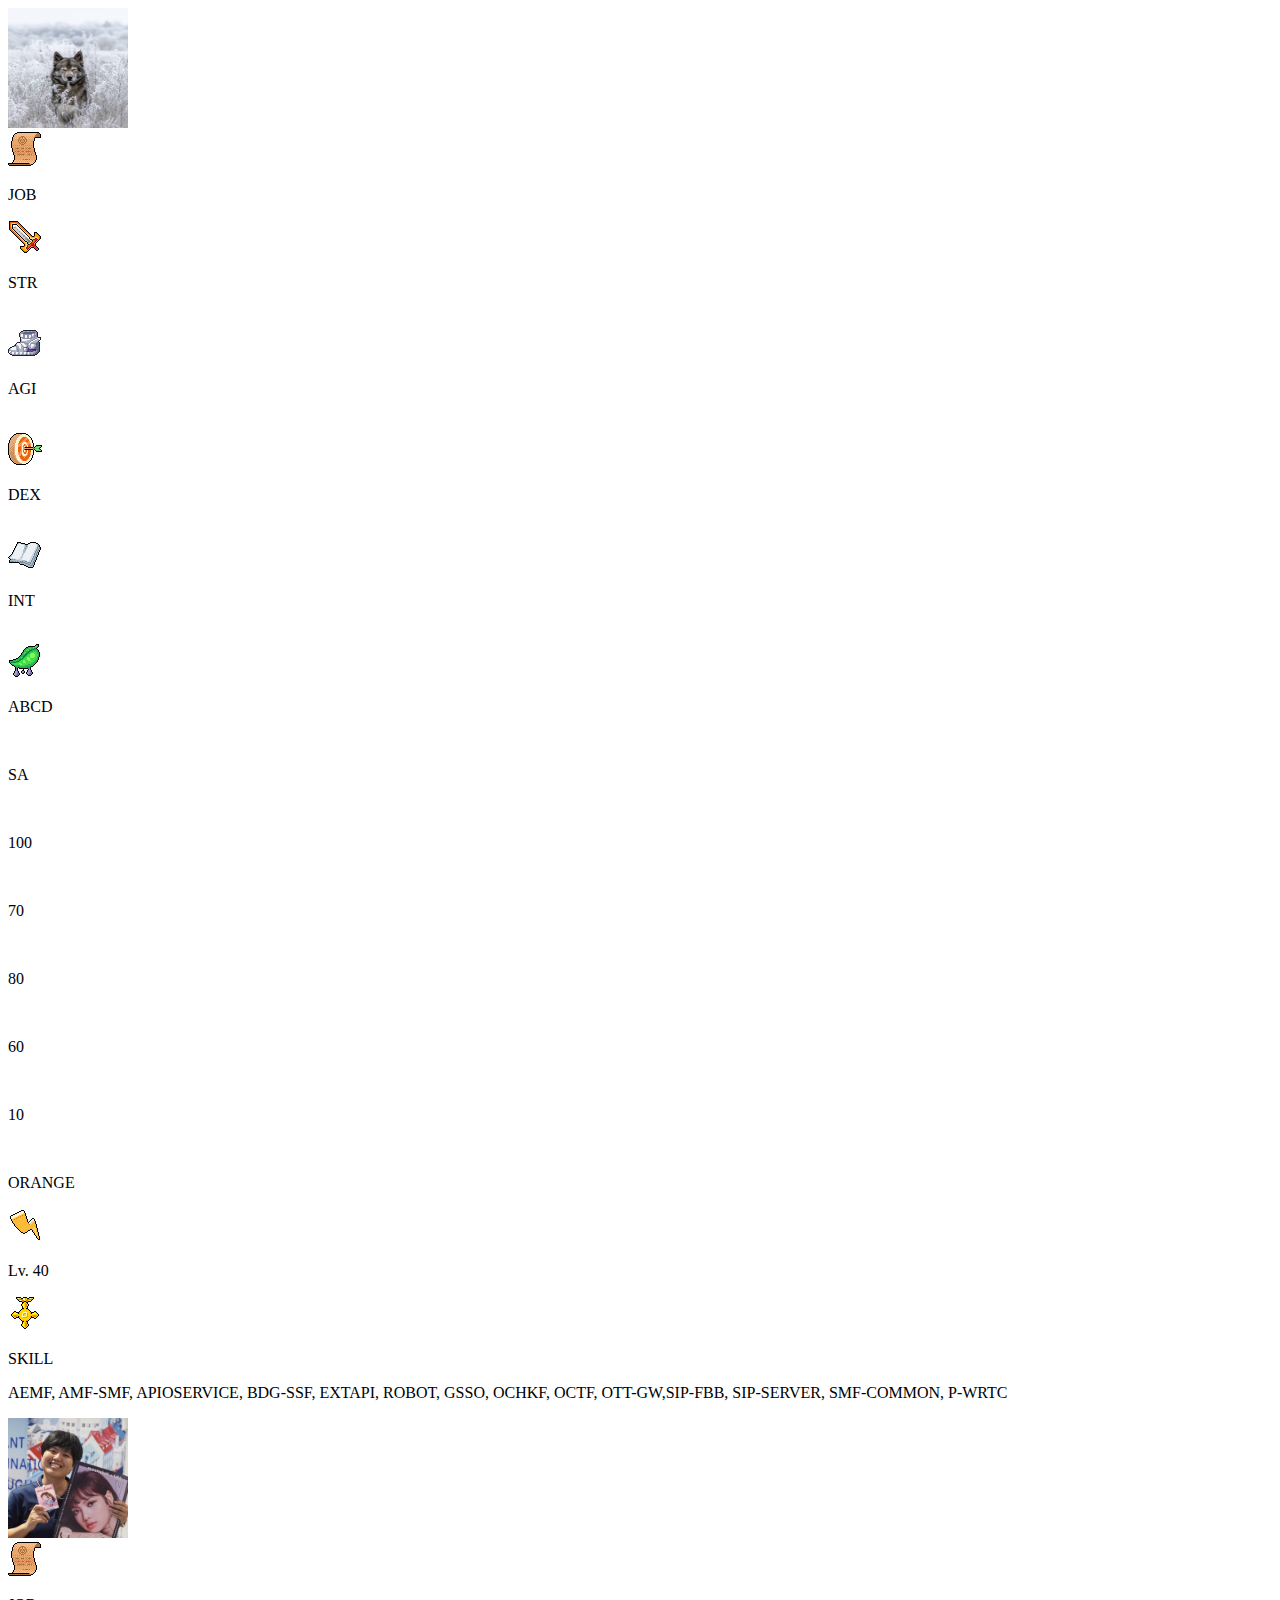
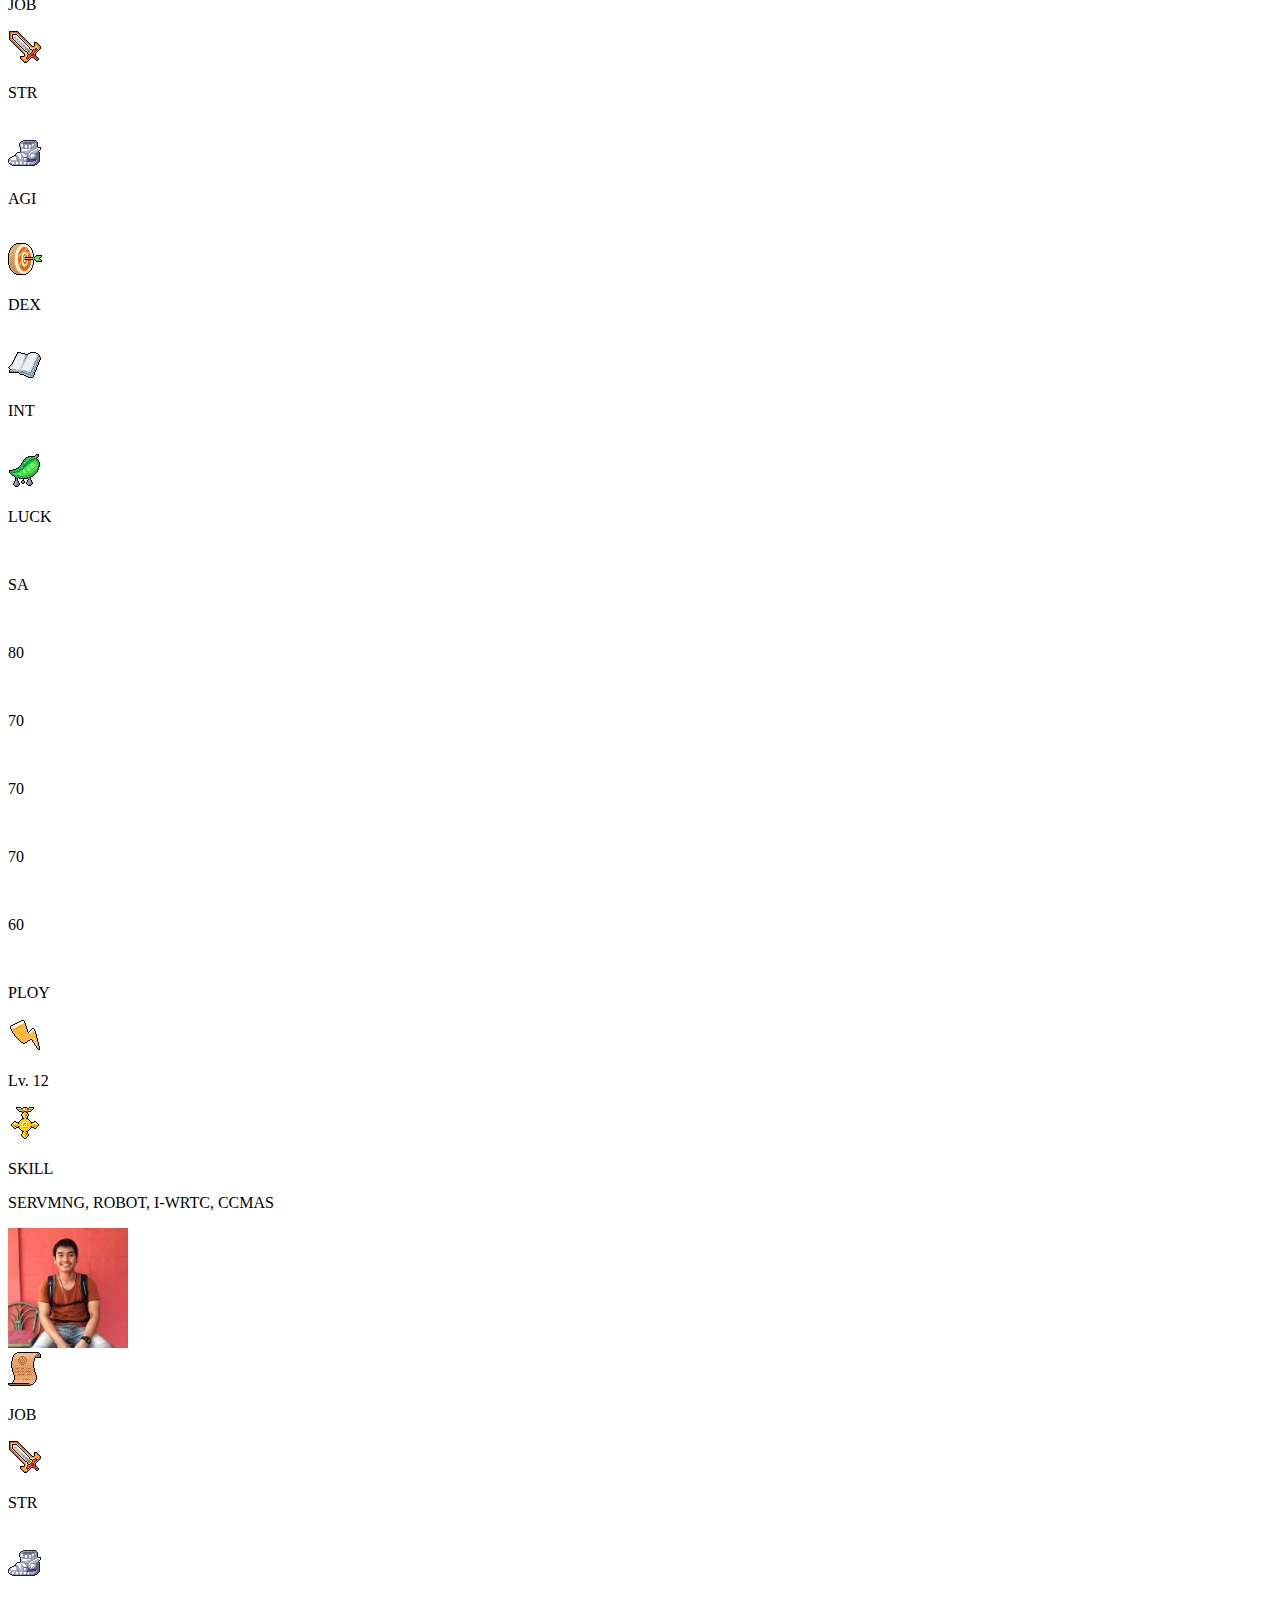
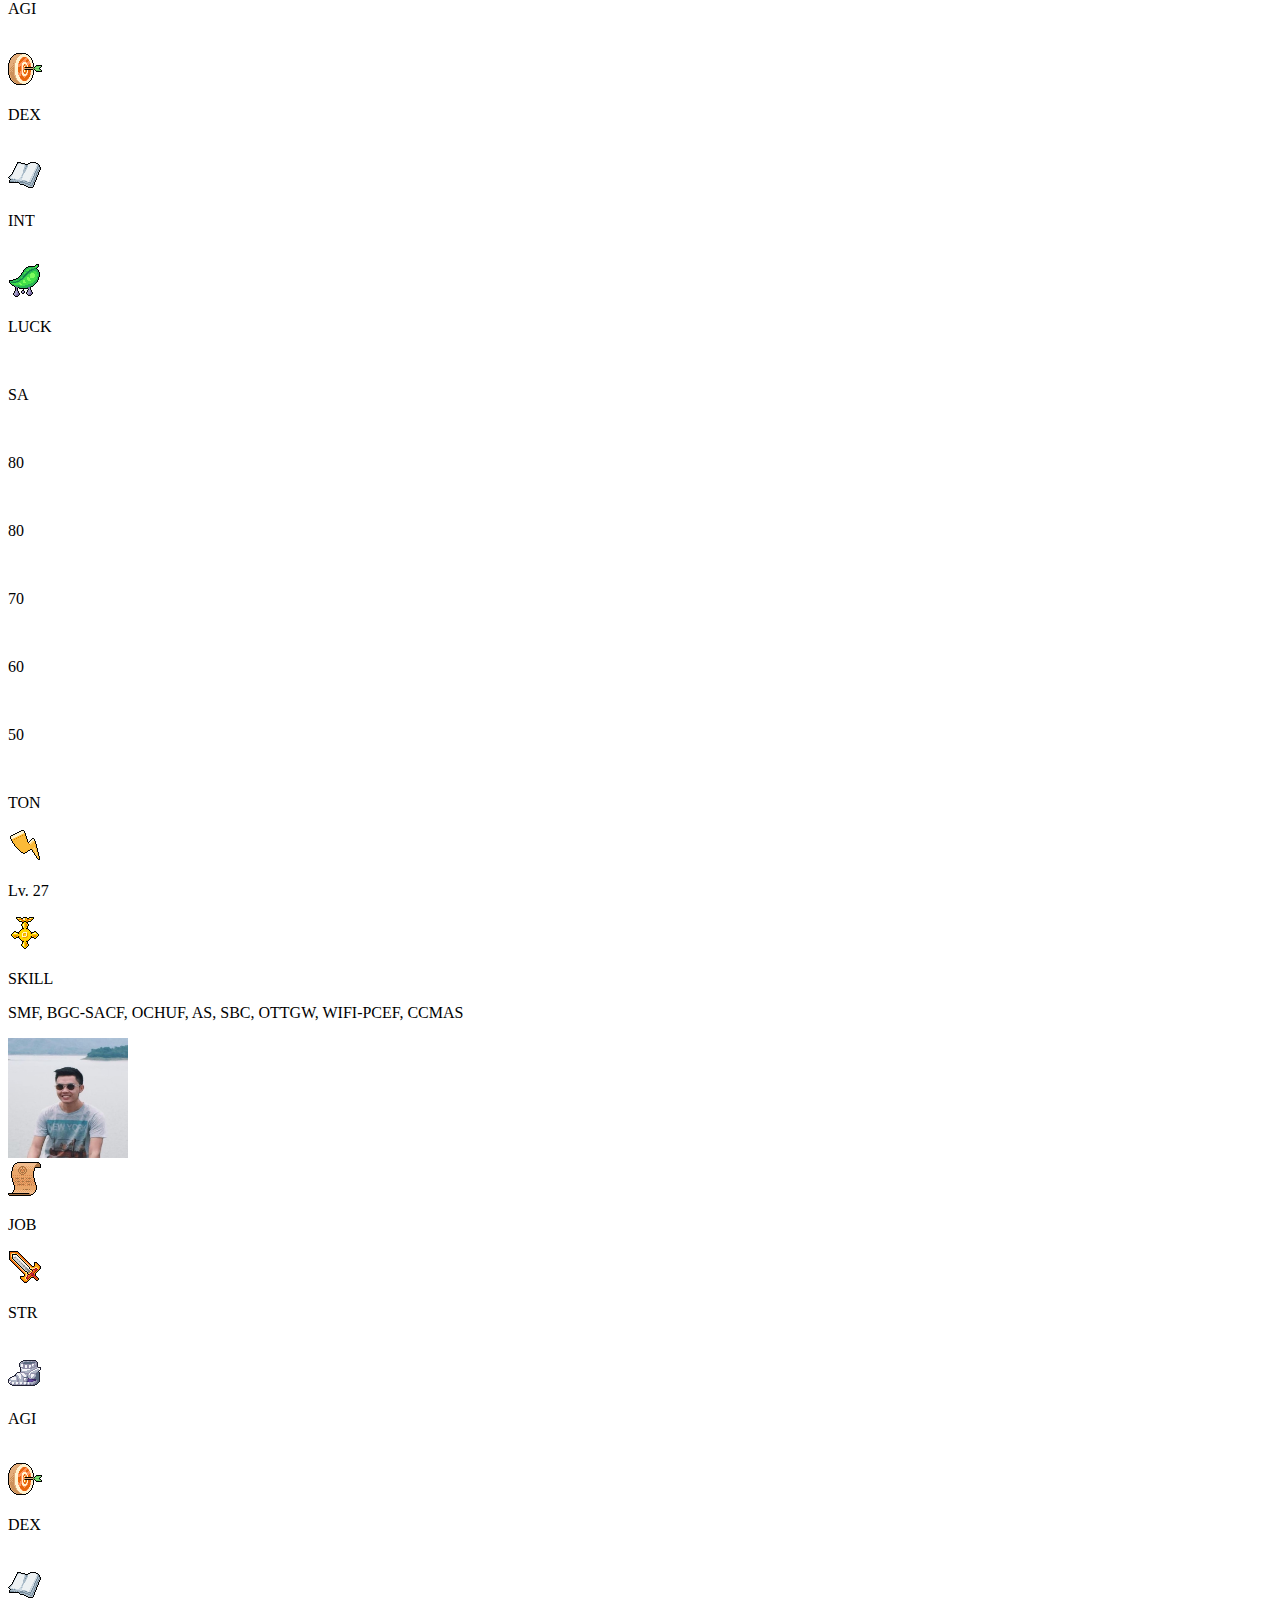
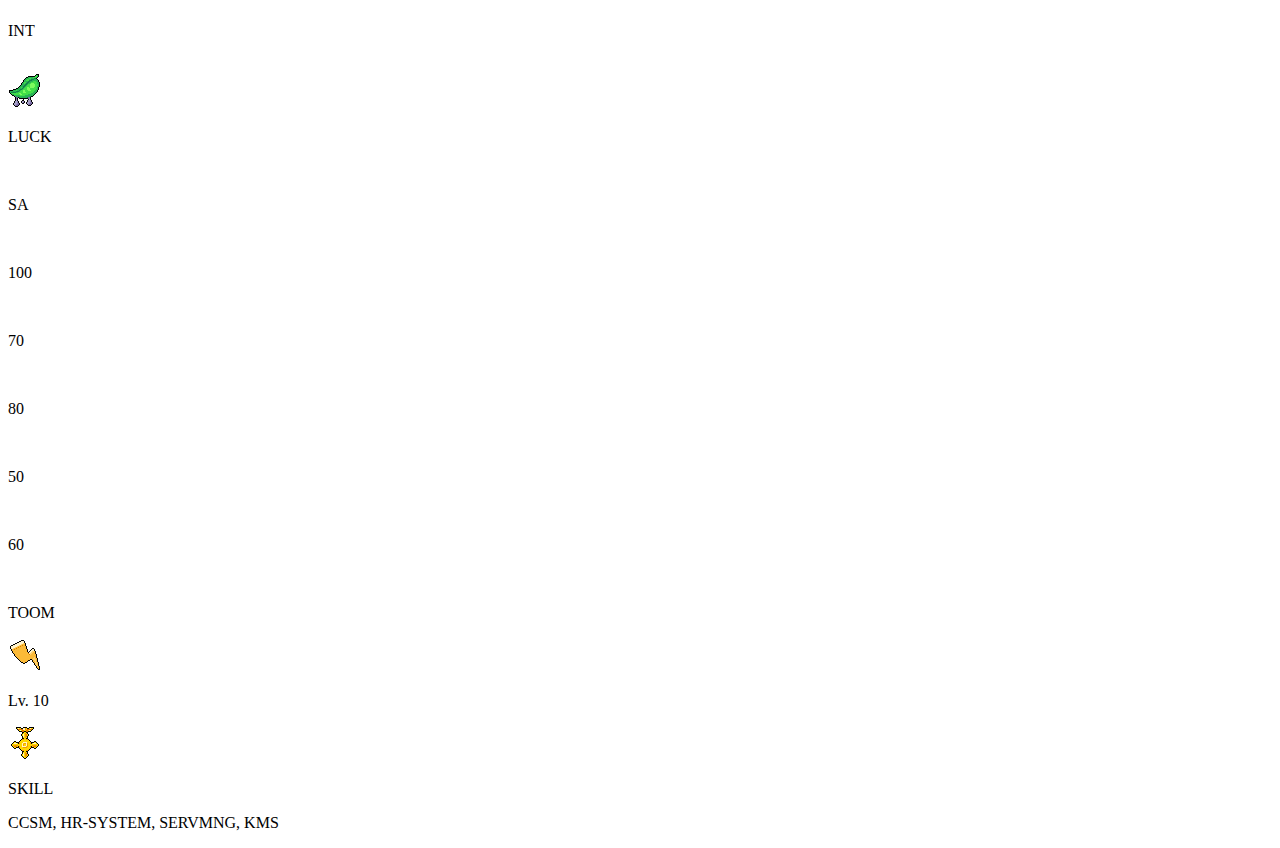
<file: sa.html>
<!DOCTYPE html>
<html>

<head>
    <link rel="stylesheet" href="https://stackpath.bootstrapcdn.com/bootstrap/4.1.3/css/bootstrap.min.css" integrity="sha384-MCw98/SFnGE8fJT3GXwEOngsV7Zt27NXFoaoApmYm81iuXoPkFOJwJ8ERdknLPMO" crossorigin="anonymous">
    <script src="csi.min.js"></script>
</head>

<body>

    <!-- P'Orange-->
    <div class="container1">
        <div class="article">
            <img src="img/orange.jpg" width="120" height="120" class="imgC">
        </div>
        <div class="test2">
            <div class="divSpaceF">
                <img src="icon/I_Scroll.png" class="imgIcon">
                <p class="pPosiTion"> JOB</p>
            </div>
            <div class="divSpaceF">
                <img src="icon/S_Sword10.png" class="imgIcon">
                <p> STR</p><br>
            </div>

            <div class="divSpaceF">
                <img src="icon/A_Shoes05.png" class="imgIcon">
                <p> AGI</p><br>
            </div>

            <div class="divSpaceF">
                <img src="icon/S_Bow09.png" class="imgIcon">
                <p> DEX</p><br>
            </div>

            <div class="divSpaceF">
                <img src="icon/I_Book.png" class="imgIcon">
                <p> INT</p><br>
            </div>

            <div class="divSpaceF">
                <img src="icon/S_Poison03.png" class="imgIcon">
                <p> ABCD</p><br>
            </div>





        </div>
        <div class="test2">
            <div class="divSpaceB">
                <p class="pPosiTion">SA</p><br>
            </div>
            <div class="divSpaceB">
                <div class="divTagSTR" style="width:120px;">
                    <p class="pTab">100</p><br>
                </div>

            </div>
            <div class="divSpaceB">
                <div class="divTagAGI" style="width:90px;">
                    <p class="pTab">70</p><br>
                </div>
            </div>

            <div class="divSpaceB">
                <div class="divTagDEX" style="width:100px;">
                    <p class="pTab">80</p><br>
                </div>
            </div>

            <div class="divSpaceB">
                <div class="divTagINT" style="width:80px;">
                    <p class="pTab">60</p><br>
                </div>
            </div>

            <div class="divSpaceB">
                <div class="divTagLUCK" style="width:30px;">
                    <p class="pTab">10</p><br>
                </div>
            </div>


        </div>
        <div class="item1">
            <div class="divTT">
                <p class="pName">ORANGE</p> <img src="icon/S_Thunder01.png" class="imgIcon">
                <p class="pName">Lv. 40</p>
            </div>
            <div class="item2">
                <div>
                    <img src="icon/Ac_Medal01.png" class="imgIcon">
                    <p> SKILL</p>
                </div>
                <div class="test2">
                    <p>AEMF, AMF-SMF, APIOSERVICE, BDG-SSF, EXTAPI, ROBOT, GSSO, OCHKF, OCTF, OTT-GW,SIP-FBB, SIP-SERVER, SMF-COMMON, P-WRTC</p>
                </div>

            </div>
        </div>
    </div>

    <!-- P'ploy-->
    <div class="container1">
        <div class="article">
            <img src="img/ploy.jpg" width="120" height="120" class="imgC">
        </div>
        <div class="test2">
            <div class="divSpaceF">
                <img src="icon/I_Scroll.png" class="imgIcon">
                <p class="pPosiTion"> JOB</p>
            </div>
            <div class="divSpaceF">
                <img src="icon/S_Sword10.png" class="imgIcon">
                <p> STR</p><br>
            </div>

            <div class="divSpaceF">
                <img src="icon/A_Shoes05.png" class="imgIcon">
                <p> AGI</p><br>
            </div>

            <div class="divSpaceF">
                <img src="icon/S_Bow09.png" class="imgIcon">
                <p> DEX</p><br>
            </div>

            <div class="divSpaceF">
                <img src="icon/I_Book.png" class="imgIcon">
                <p> INT</p><br>
            </div>

            <div class="divSpaceF">
                <img src="icon/S_Poison03.png" class="imgIcon">
                <p> LUCK</p><br>
            </div>
        </div>

        <div class="test2">
            <div class="divSpaceB">
                <p class="pPosiTion">SA</p><br>
            </div>
            <div class="divSpaceB">
                <div class="divTagSTR" style="width:100px;">
                    <p class="pTab">80</p><br>
                </div>

            </div>
            <div class="divSpaceB">
                <div class="divTagAGI" style="width:90px;">
                    <p class="pTab">70</p><br>
                </div>
            </div>

            <div class="divSpaceB">
                <div class="divTagDEX" style="width:90px;">
                    <p class="pTab">70</p><br>
                </div>
            </div>

            <div class="divSpaceB">
                <div class="divTagINT" style="width:90px;">
                    <p class="pTab">70</p><br>
                </div>
            </div>

            <div class="divSpaceB">
                <div class="divTagLUCK" style="width:80px;">
                    <p class="pTab">60</p><br>
                </div>
            </div>
        </div>

        <div class="item1">
            <div class="divTT">
                <p class="pName">PLOY</p> <img src="icon/S_Thunder01.png" class="imgIcon">
                <p class="pName">Lv. 12</p>
            </div>
            <div class="item2">
                <div>
                    <img src="icon/Ac_Medal01.png" class="imgIcon">
                    <p> SKILL</p>
                </div>
                <div class="test2">
                    <p>SERVMNG, ROBOT, I-WRTC, CCMAS</p>     
                </div>

            </div>
        </div>

    </div>

    <!-- ton-->
    <div class="container1">
        <div class="article">
            <img src="img/ton.jpg" width="120" height="120" class="imgC">
        </div>
        <div class="test2">
            <div class="divSpaceF">
                <img src="icon/I_Scroll.png" class="imgIcon">
                <p class="pPosiTion"> JOB</p>
            </div>
            <div class="divSpaceF">
                <img src="icon/S_Sword10.png" class="imgIcon">
                <p> STR</p><br>
            </div>
        
            <div class="divSpaceF">
                <img src="icon/A_Shoes05.png" class="imgIcon">
                <p> AGI</p><br>
            </div>
        
            <div class="divSpaceF">
                <img src="icon/S_Bow09.png" class="imgIcon">
                <p> DEX</p><br>
            </div>
        
            <div class="divSpaceF">
                <img src="icon/I_Book.png" class="imgIcon">
                <p> INT</p><br>
            </div>
        
            <div class="divSpaceF">
                <img src="icon/S_Poison03.png" class="imgIcon">
                <p> LUCK</p><br>
            </div>
        </div>

        <div class="test2">
            <div class="divSpaceB">
                <p class="pPosiTion">SA</p><br>
            </div>
            <div class="divSpaceB">
                <div class="divTagSTR" style="width:100px;">
                    <p class="pTab">80</p><br>
                </div>
        
            </div>
            <div class="divSpaceB">
                <div class="divTagAGI" style="width:100px;">
                    <p class="pTab">80</p><br>
                </div>
            </div>
        
            <div class="divSpaceB">
                <div class="divTagDEX" style="width:90px;">
                    <p class="pTab">70</p><br>
                </div>
            </div>
        
            <div class="divSpaceB">
                <div class="divTagINT" style="width:80px;">
                    <p class="pTab">60</p><br>
                </div>
            </div>
        
            <div class="divSpaceB">
                <div class="divTagLUCK" style="width:70px;">
                    <p class="pTab">50</p><br>
                </div>
            </div>
        </div>

        <div class="item1">
            <div class="divTT">
                <p class="pName">TON</p> <img src="icon/S_Thunder01.png" class="imgIcon">
                <p class="pName">Lv. 27</p>
            </div>
            <div class="item2">
                <div>
                    <img src="icon/Ac_Medal01.png" class="imgIcon">
                    <p> SKILL</p>
                </div>
                <div class="test2">
                    <p>SMF, BGC-SACF, OCHUF, AS, SBC, OTTGW, WIFI-PCEF, CCMAS</p>
                </div>
            </div>
        </div>

    </div>

    <!-- toom-->
    <div class="container1">
        <div class="article">
            <img src="img/toom.jpg" width="120" height="120" class="imgC">
        </div>

        <div class="test2">
            <div class="divSpaceF">
                <img src="icon/I_Scroll.png" class="imgIcon">
                <p class="pPosiTion"> JOB</p>
            </div>
            <div class="divSpaceF">
                <img src="icon/S_Sword10.png" class="imgIcon">
                <p> STR</p><br>
            </div>
        
            <div class="divSpaceF">
                <img src="icon/A_Shoes05.png" class="imgIcon">
                <p> AGI</p><br>
            </div>
        
            <div class="divSpaceF">
                <img src="icon/S_Bow09.png" class="imgIcon">
                <p> DEX</p><br>
            </div>
        
            <div class="divSpaceF">
                <img src="icon/I_Book.png" class="imgIcon">
                <p> INT</p><br>
            </div>
        
            <div class="divSpaceF">
                <img src="icon/S_Poison03.png" class="imgIcon">
                <p> LUCK</p><br>
            </div>
        </div>
        
        <div class="test2">
            <div class="divSpaceB">
                <p class="pPosiTion">SA</p><br>
            </div>
            <div class="divSpaceB">
                <div class="divTagSTR" style="width:120px;">
                    <p class="pTab">100</p><br>
                </div>
        
            </div>
            <div class="divSpaceB">
                <div class="divTagAGI" style="width:90px;">
                    <p class="pTab">70</p><br>
                </div>
            </div>
        
            <div class="divSpaceB">
                <div class="divTagDEX" style="width:100px;">
                    <p class="pTab">80</p><br>
                </div>
            </div>
        
            <div class="divSpaceB">
                <div class="divTagINT" style="width:70px;">
                    <p class="pTab">50</p><br>
                </div>
            </div>
        
            <div class="divSpaceB">
                <div class="divTagLUCK" style="width:80px;">
                    <p class="pTab">60</p><br>
                </div>
            </div>
        </div>
        
        <div class="item1">
            <div class="divTT">
                <p class="pName">TOOM</p> <img src="icon/S_Thunder01.png" class="imgIcon">
                <p class="pName">Lv. 10</p>
            </div>
            <div class="item2">
                <div>
                    <img src="icon/Ac_Medal01.png" class="imgIcon">
                    <p> SKILL</p>
                </div>
                <div class="test2">
                    <p>CCSM, HR-SYSTEM, SERVMNG, KMS</p>
                </div>
        
            </div>
        </div>
    </div>

</body>

</html>
</file>
